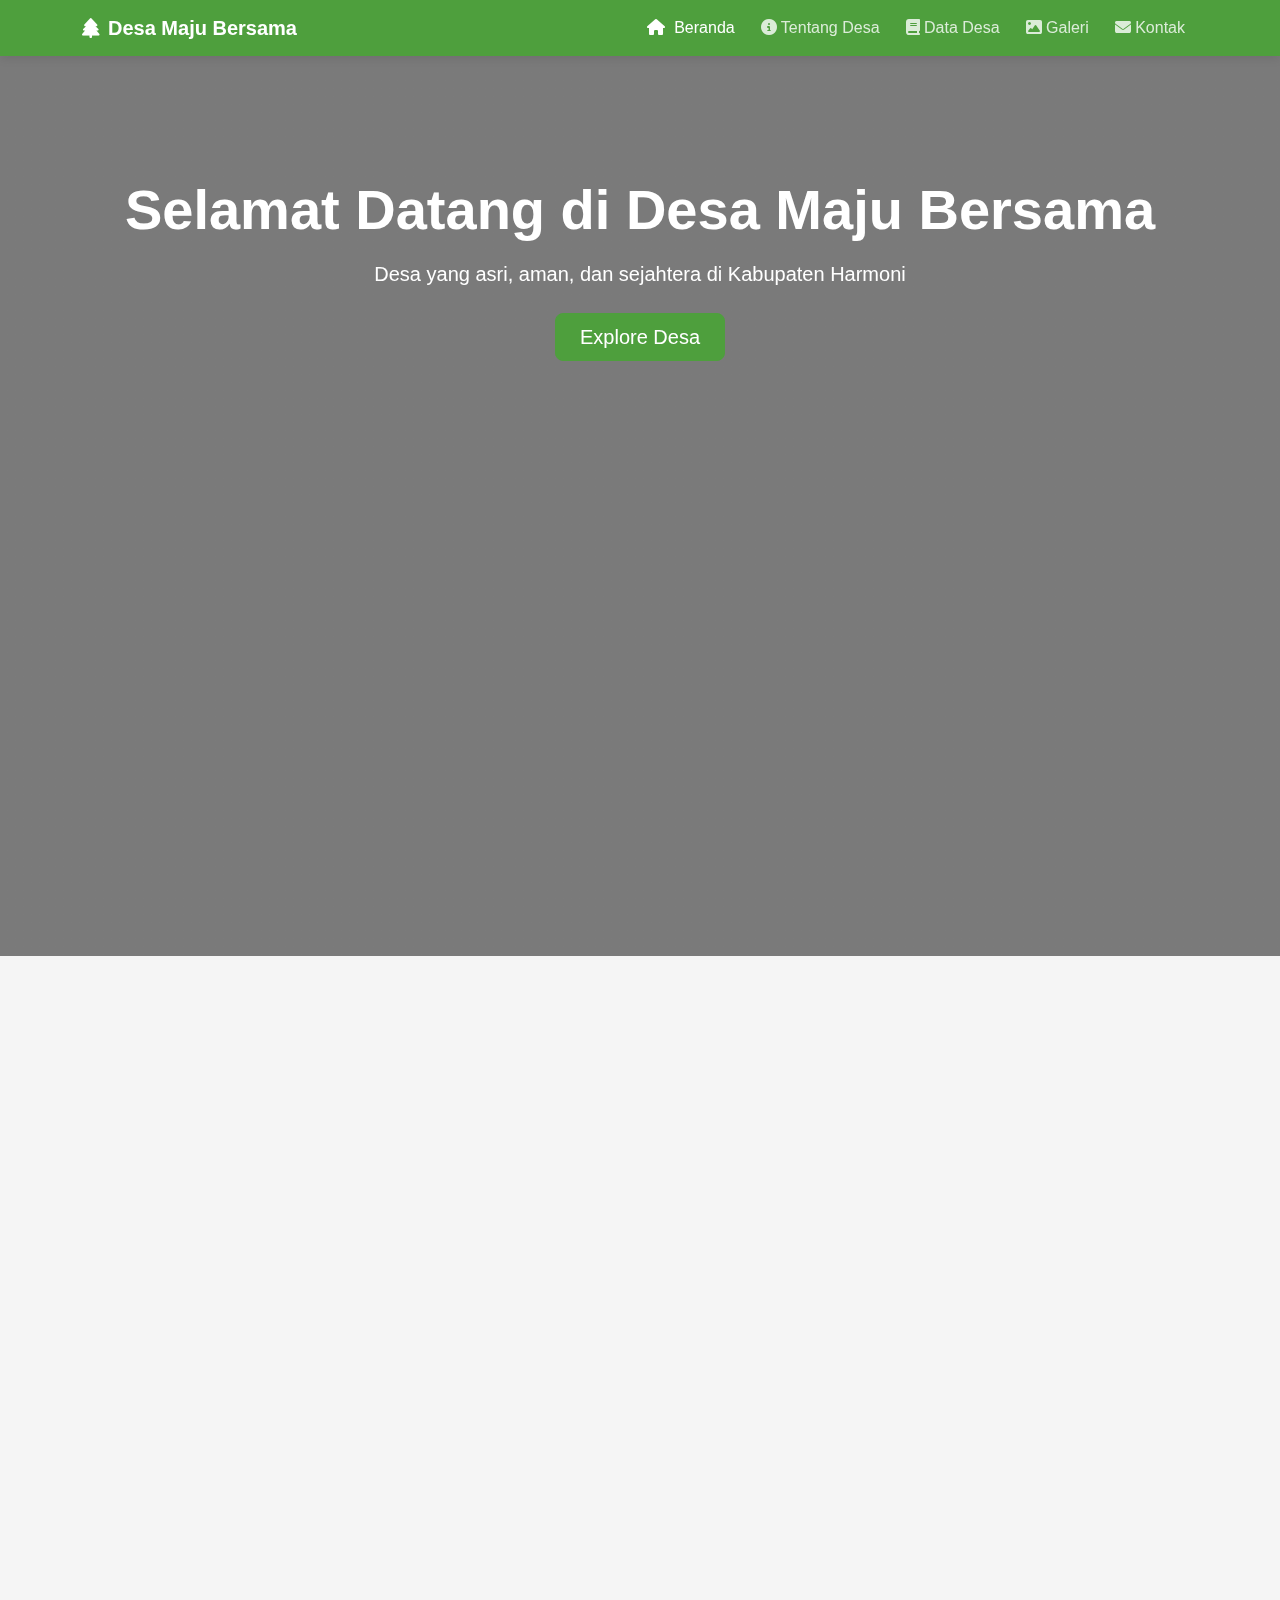
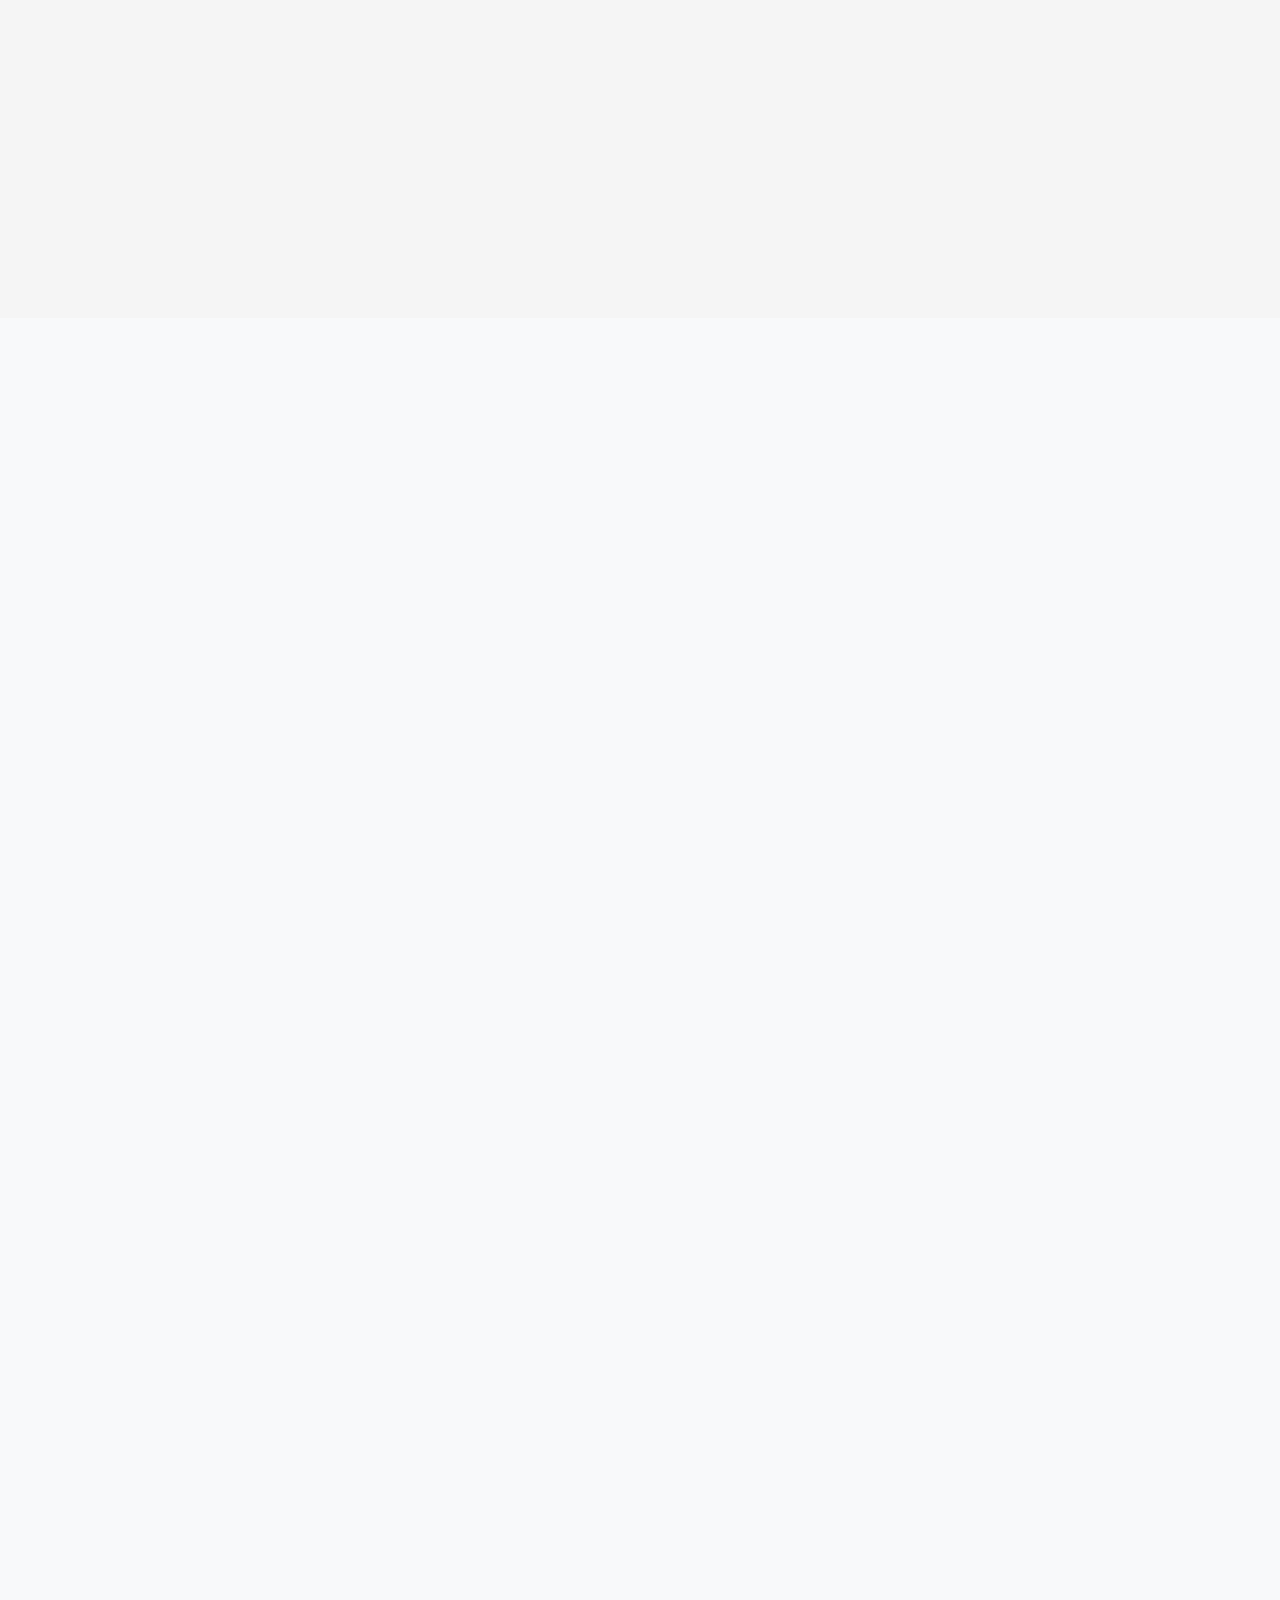
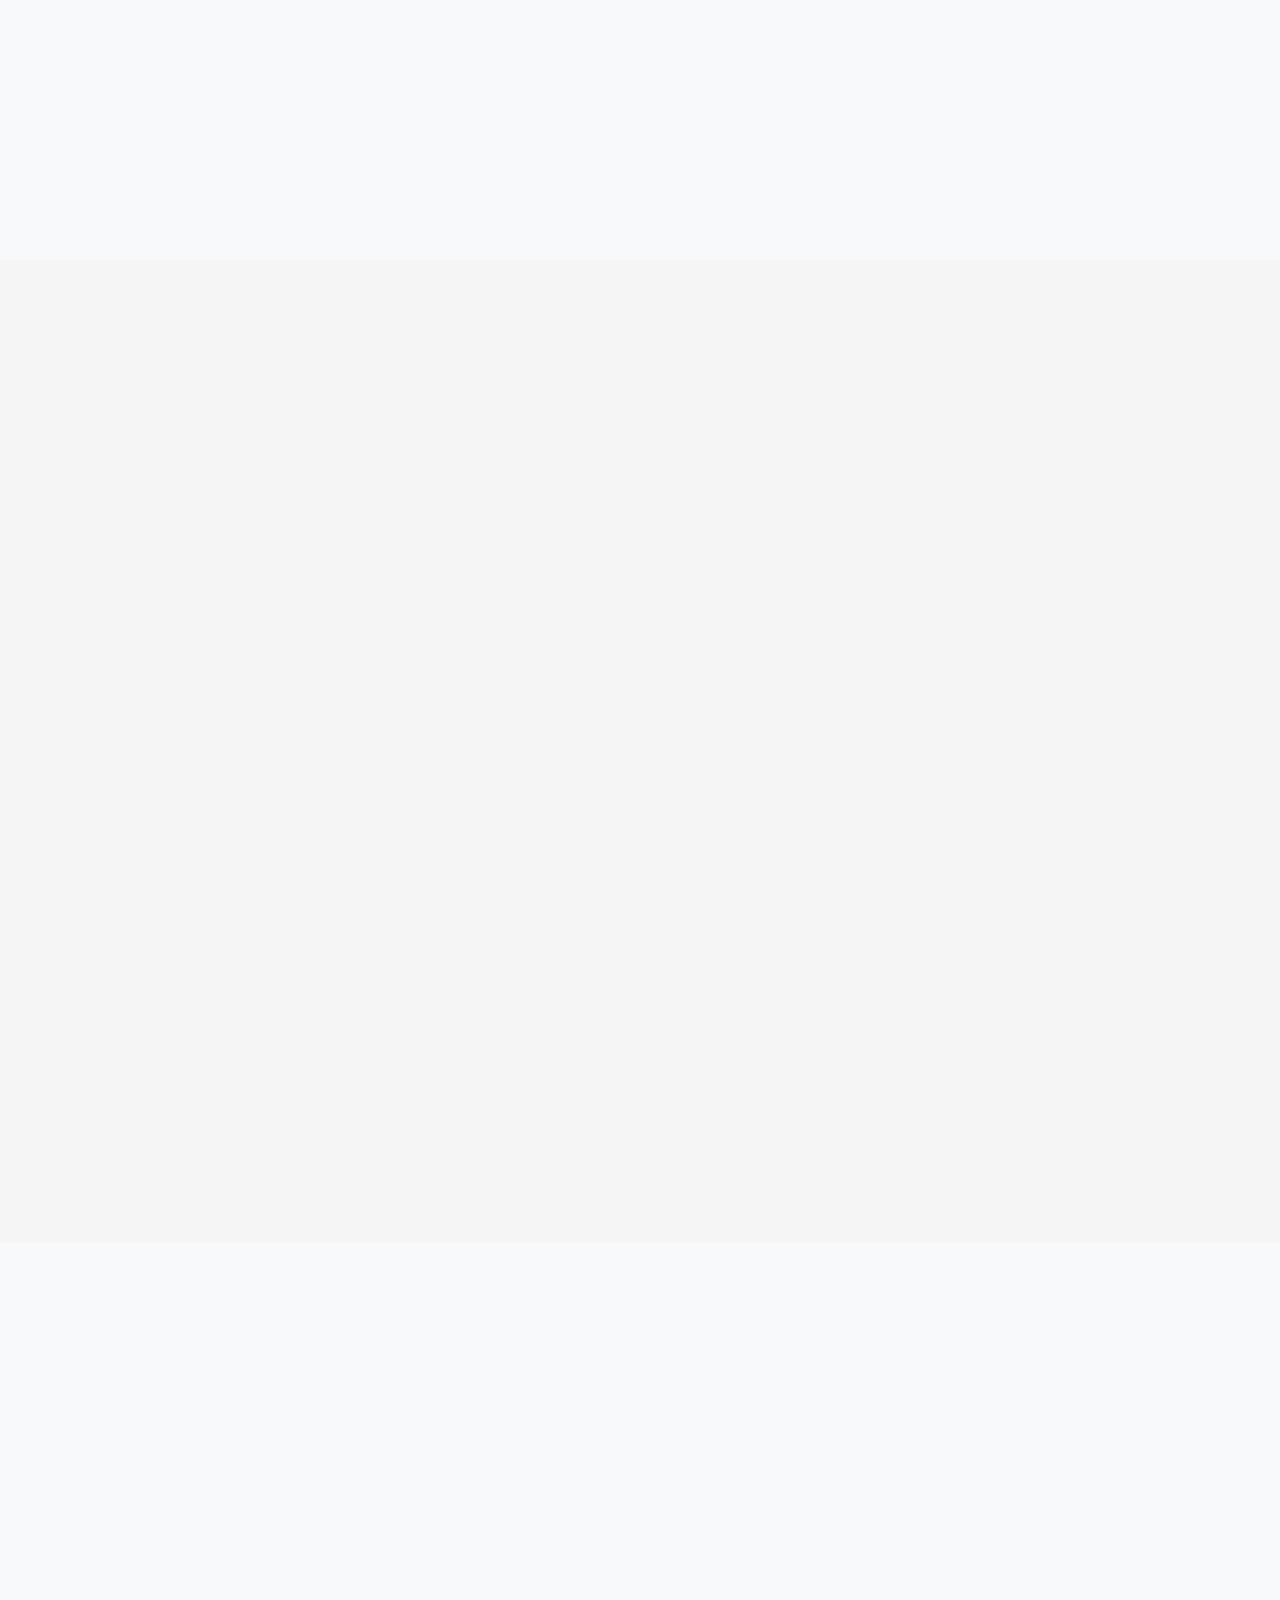
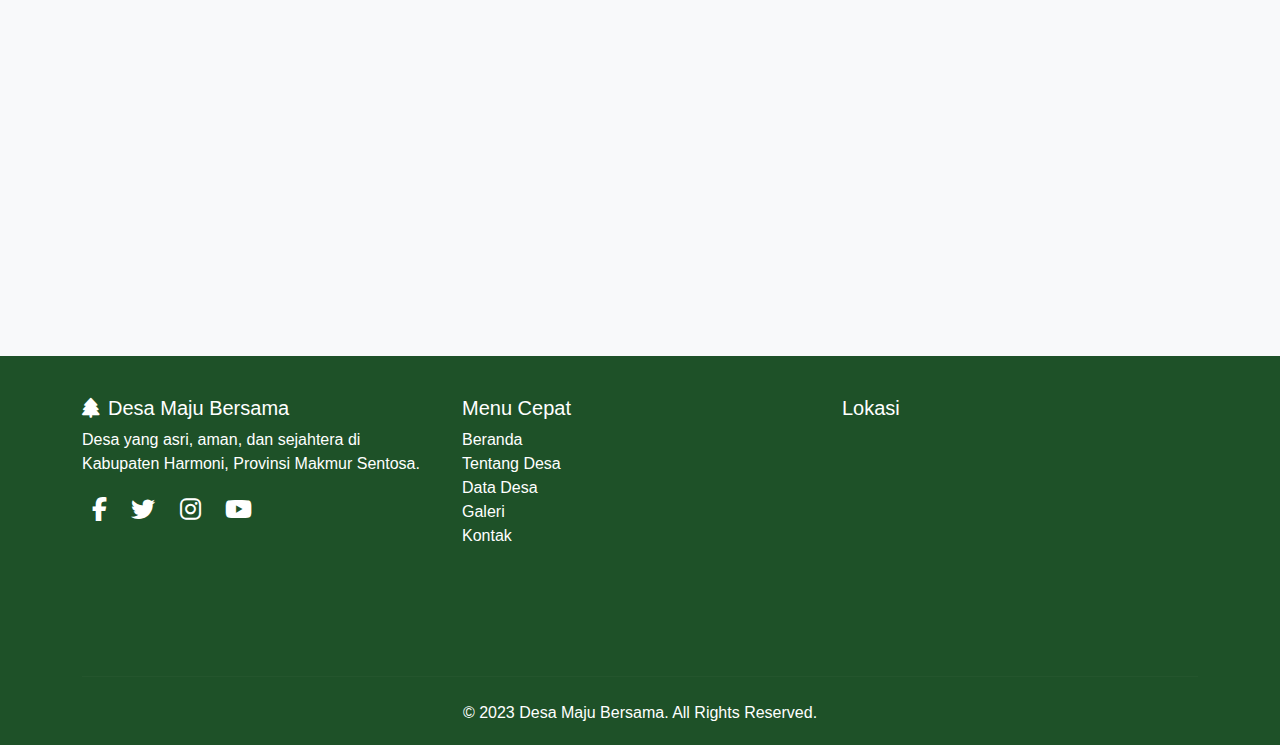
<file: index.html>
<!DOCTYPE html>
<html lang="en">

<head>
    <meta charset="UTF-8">
    <meta name="viewport" content="width=device-width, initial-scale=1.0">
    <title>Desa Maju Bersama</title>

    <!-- css link -->
    <link rel="stylesheet" href="https://cdn.jsdelivr.net/npm/bootstrap@5.3.2/dist/css/bootstrap.min.css">
    <link href="https://unpkg.com/aos@2.3.4/dist/aos.css" rel="stylesheet">
    <link rel="stylesheet" href="https://cdnjs.cloudflare.com/ajax/libs/font-awesome/6.4.0/css/all.min.css">

    <style>
        :root {
            --primary-color: #4e9f3d;
            --secondary-color: #1e5128;
            --accent-color: #d8e9a8;
            --light-color: #f5f5f5;
            --dark-color: #191a19;
        }
         
        body {
            font-family: 'Segoe UI', Tahoma, Geneva, Verdana, sans-serif;
            color: var(--dark-color);
            background-color: var(--light-color);
        }

        .navbar {
            background-color: var(--primary-color) !important;
            box-shadow: 0 2px 10px rgba(0, 0, 0, 0.1);
        }

        .navbar-brand {
            font-weight: 700;
            color: white !important;
        }

        .nav-link {
            color: rgba(255, 255, 255, 0.8) !important;
            font-weight: 500;
            margin: 0 5px;
        }

        .nav-link:hover,
        .nav-link.active {
            color: white !important;
        }

        .hero-section {
            background: linear-gradient(rgba(0, 0, 0, 0.5), rgba(0, 0, 0, 0.5)), url('https://images.unsplash.com/photo-1600585154340-be6161a56a0c?ixlib=rb-4.0.3&ixid=M3wxMjA3fDB8MHxwaG90by1wYWdlfHx8fGVufDB8fHx8fA%3D%3D&auto=format&fit=crop&w=1470&q=80');
            background-size: cover;
            background-position: center;
            height: 100dvh;
            width: 100%;
            color: white;
            padding: 120px 0;
            text-align: center;
        }

        .section-title {
            color: var(--secondary-color);
            position: relative;
            margin-bottom: 40px;
            font-weight: 700;
        }

        .section-title:after {
            content: '';
            position: absolute;
            bottom: -10px;
            left: 50%;
            transform: translateX(-50%);
            width: 80px;
            height: 3px;
            background-color: var(--primary-color);
        }

        .card {
            border: none;
            border-radius: 10px;
            box-shadow: 0 5px 15px rgba(0, 0, 0, 0.05);
            transition: transform 0.3s;
            margin-bottom: 20px;
        }

        .card:hover {
            transform: translateY(-5px);
        }

        .card-icon {
            font-size: 2.5rem;
            color: var(--primary-color);
            margin-bottom: 15px;
        }

        .data-card {
            background-color: white;
            border-left: 5px solid var(--primary-color);
        }

        .gallery-img {
            border-radius: 8px;
            overflow: hidden;
            margin-bottom: 20px;
            box-shadow: 0 5px 15px rgba(0, 0, 0, 0.1);
        }

        .gallery-img img {
            transition: transform 0.3s;
        }

        .gallery-img:hover img {
            transform: scale(1.05);
        }

        .contact-info {
            margin-bottom: 20px;
        }

        .contact-icon {
            font-size: 1.5rem;
            color: var(--primary-color);
            margin-right: 10px;
        }

        footer {
            background-color: var(--secondary-color);
            color: white;
            padding: 40px 0 20px;
        }

        .social-icon {
            color: white;
            font-size: 1.5rem;
            margin: 0 10px;
            transition: color 0.3s;
        }

        .social-icon:hover {
            color: var(--accent-color);
        }

        .btn-primary {
            background-color: var(--primary-color);
            border-color: var(--primary-color);
        }

        .btn-primary:hover {
            background-color: var(--secondary-color);
            border-color: var(--secondary-color);
        }

        .chart-container {
            height: 300px;
            margin-bottom: 30px;
        }
    </style>
</head>

<body>
    <!-- Navbar -->
    <nav class="navbar navbar-expand-lg navbar-dark sticky-top">
        <div class="container">
            <a class="navbar-brand" href="#">
                <i class="fas fa-tree me-2"></i>Desa Maju Bersama
            </a>
            <button class="navbar-toggler" type="button" data-bs-toggle="collapse" data-bs-target="#navbarNav">
                <span class="navbar-toggler-icon"></span>
            </button>
            <div class="collapse navbar-collapse" id="navbarNav">
                <ul class="navbar-nav ms-auto">
                    <li class="nav-item">
                        <a class="nav-link active" href="#"> <span class="fas fa-home" style="margin-right: 5px;"></span> Beranda</a>
                    </li>
                    <li class="nav-item">
                        <a class="nav-link" href="#tentang">  <span class="fas fa-info-circle"></span> Tentang Desa</a>
                    </li>
                    <li class="nav-item">
                        <a class="nav-link" href="#data">  <span class="fas fa-book"></span> Data Desa</a>
                    </li>
                    <li class="nav-item">
                        <a class="nav-link" href="#galeri">  <span class="fas fa-image"></span> Galeri</a>
                    </li>
                    <li class="nav-item">
                        <a class="nav-link" href="#kontak">  <span class="fas fa-envelope"></span> Kontak</a>
                    </li>
                </ul>
            </div>
        </div>
    </nav>

    <!-- Hero Section -->
    <section class="hero-section">
        <div class="container" data-aos="fade-up">
            <h1 class="display-4 fw-bold mb-3">Selamat Datang di Desa Maju Bersama</h1>
            <p class="lead mb-4">Desa yang asri, aman, dan sejahtera di Kabupaten Harmoni</p>
            <a href="#tentang" class="btn btn-primary btn-lg px-4">Explore Desa</a>
        </div>
    </section>

    <!-- Tentang Desa -->
    <section id="tentang" class="py-5">
        <div class="container">
            <h2 class="text-center section-title" data-aos="fade-up">Tentang Desa</h2>

            <div class="row mt-5">
                <div class="col-lg-6 mb-4" data-aos="fade-right">
                    <img src="image/desa-maju-bersama.jpg" alt="Desa Maju Bersama" class="img-fluid rounded shadow">
                </div>
                <div class="col-lg-6" data-aos="fade-left">
                    <h3 class="mb-3">Desa Maju Bersama</h3>
                    <p>Desa Maju Bersama terletak di Kecamatan Sejahtera, Kabupaten Harmoni, Provinsi Makmur Sentosa.
                        Desa ini berdiri sejak tahun 1920 dan telah berkembang menjadi salah satu desa paling maju di
                        wilayahnya.</p>
                    <p>Dengan luas wilayah 250 hektar, Desa Maju Bersama memiliki potensi besar di bidang pertanian,
                        perkebunan, dan wisata alam. Masyarakatnya yang ramah dan gotong royong menjadi ciri khas desa
                        ini.</p>
                    <p>Visi Desa: "Mewujudkan Desa Maju Bersama yang mandiri, sejahtera, dan berbudaya melalui
                        pemberdayaan masyarakat berbasis potensi lokal."</p>
                    <div class="row mt-4">
                        <div class="col-md-6 mb-3">
                            <div class="card h-100 data-card">
                                <div class="card-body">
                                    <div class="text-center">
                                        <i class="fas fa-map-marked-alt card-icon"></i>
                                        <h5>Luas Wilayah</h5>
                                        <p class="mb-0">250 Hektar</p>
                                    </div>
                                </div>
                            </div>
                        </div>
                        <div class="col-md-6 mb-3">
                            <div class="card h-100 data-card">
                                <div class="card-body">
                                    <div class="text-center">
                                        <i class="fas fa-map card-icon"></i>
                                        <h5>Letak Geografis</h5>
                                        <p class="mb-0">Kec. Sejahtera, Kab. Harmoni</p>
                                    </div>
                                </div>
                            </div>
                        </div>
                    </div>
                </div>
            </div>
        </div>
    </section>

<!-- Data Desa -->
<section id="data" class="py-5 bg-light">
    <div class="container">
        <h2 class="text-center section-title" data-aos="fade-up">Data Desa</h2>

        <div class="row mt-5">
            <!-- Kartu data tetap sama seperti sebelumnya -->
            <div class="col-md-3 mb-4" data-aos="fade-up" data-aos-delay="100">
                <div class="card h-100 data-card">
                    <div class="card-body text-center">
                        <i class="fas fa-users card-icon"></i>
                        <h3 class="fw-bold">2.450</h3>
                        <p class="mb-0">Jiwa</p>
                        <small>Total Penduduk</small>
                    </div>
                </div>
            </div>
            <div class="col-md-3 mb-4" data-aos="fade-up" data-aos-delay="200">
                <div class="card h-100 data-card">
                    <div class="card-body text-center">
                        <i class="fas fa-home card-icon"></i>
                        <h3 class="fw-bold">750</h3>
                        <p class="mb-0">Keluarga</p>
                        <small>Kepala Keluarga</small>
                    </div>
                </div>
            </div>
            <div class="col-md-3 mb-4" data-aos="fade-up" data-aos-delay="300">
                <div class="card h-100 data-card">
                    <div class="card-body text-center">
                        <i class="fas fa-route card-icon"></i>
                        <h3 class="fw-bold">15</h3>
                        <p class="mb-0">RT</p>
                        <small>Rukun Tetangga</small>
                    </div>
                </div>
            </div>
            <div class="col-md-3 mb-4" data-aos="fade-up" data-aos-delay="400">
                <div class="card h-100 data-card">
                    <div class="card-body text-center">
                        <i class="fas fa-route card-icon"></i>
                        <h3 class="fw-bold">5</h3>
                        <p class="mb-0">RW</p>
                        <small>Rukun Warga</small>
                    </div>
                </div>
            </div>
        </div>

        <div class="mt-5" data-aos="fade-up">
            <h4 class="text-center mb-4">Perkembangan Jumlah Penduduk</h4>
            
            <!-- Tabel Data Statis -->
            <div class="table-responsive mb-5">
                <table class="table table-bordered table-hover">
                    <thead class="table-primary">
                        <tr>
                            <th>Tahun</th>
                            <th>Jumlah Penduduk</th>
                            <th>Pertumbuhan</th>
                            <th>Kepala Keluarga</th>
                        </tr>
                    </thead>
                    <tbody>
                        <tr>
                            <td>2023</td>
                            <td>2.450</td>
                            <td>+3.2%</td>
                            <td>750</td>
                        </tr>
                        <tr>
                            <td>2022</td>
                            <td>2.375</td>
                            <td>+2.8%</td>
                            <td>720</td>
                        </tr>
                        <tr>
                            <td>2021</td>
                            <td>2.310</td>
                            <td>+2.5%</td>
                            <td>700</td>
                        </tr>
                        <tr>
                            <td>2020</td>
                            <td>2.253</td>
                            <td>+2.1%</td>
                            <td>680</td>
                        </tr>
                        <tr>
                            <td>2019</td>
                            <td>2.207</td>
                            <td>+1.9%</td>
                            <td>665</td>
                        </tr>
                    </tbody>
                </table>
            </div>

            <!-- Diagram Batang Statis -->
            <div class="chart-container mb-5">
                <h5 class="text-center mb-3">Grafik Perkembangan Penduduk</h5>
                <div class="progress-chart">
                    <!-- 2023 -->
                    <div class="d-flex align-items-center mb-3">
                        <div class="me-3" style="width: 60px;">2023</div>
                        <div class="progress flex-grow-1" style="height: 30px;">
                            <div class="progress-bar bg-success" role="progressbar" style="width: 100%" aria-valuenow="2450" aria-valuemin="0" aria-valuemax="2450">
                                <span class="position-absolute ms-2">2.450</span>
                            </div>
                        </div>
                    </div>
                    <!-- 2022 -->
                    <div class="d-flex align-items-center mb-3">
                        <div class="me-3" style="width: 60px;">2022</div>
                        <div class="progress flex-grow-1" style="height: 30px;">
                            <div class="progress-bar bg-info" role="progressbar" style="width: 97%" aria-valuenow="2375" aria-valuemin="0" aria-valuemax="2450">
                                <span class="position-absolute ms-2">2.375</span>
                            </div>
                        </div>
                    </div>
                    <!-- 2021 -->
                    <div class="d-flex align-items-center mb-3">
                        <div class="me-3" style="width: 60px;">2021</div>
                        <div class="progress flex-grow-1" style="height: 30px;">
                            <div class="progress-bar bg-primary" role="progressbar" style="width: 94%" aria-valuenow="2310" aria-valuemin="0" aria-valuemax="2450">
                                <span class="position-absolute ms-2">2.310</span>
                            </div>
                        </div>
                    </div>
                    <!-- 2020 -->
                    <div class="d-flex align-items-center mb-3">
                        <div class="me-3" style="width: 60px;">2020</div>
                        <div class="progress flex-grow-1" style="height: 30px;">
                            <div class="progress-bar bg-warning" role="progressbar" style="width: 92%" aria-valuenow="2253" aria-valuemin="0" aria-valuemax="2450">
                                <span class="position-absolute ms-2">2.253</span>
                            </div>
                        </div>
                    </div>
                    <!-- 2019 -->
                    <div class="d-flex align-items-center">
                        <div class="me-3" style="width: 60px;">2019</div>
                        <div class="progress flex-grow-1" style="height: 30px;">
                            <div class="progress-bar bg-danger" role="progressbar" style="width: 90%" aria-valuenow="2207" aria-valuemin="0" aria-valuemax="2450">
                                <span class="position-absolute ms-2">2.207</span>
                            </div>
                        </div>
                    </div>
                </div>
            </div>

            <!-- Diagram Lingkaran Statis -->
            <div class="row">
                <div class="col-md-6">
                    <h5 class="text-center mb-3">Komposisi Penduduk</h5>
                    <div class="d-flex justify-content-center">
                        <div class="pie-chart" style="width: 300px; height: 300px; position: relative;">
                            <div style="position: absolute; width: 100%; height: 100%; border-radius: 50%; 
                                        background: conic-gradient(
                                            #4e73df 0% 52%, 
                                            #1cc88a 52% 75%, 
                                            #36b9cc 75% 100%
                                        );">
                            </div>
                            <div style="position: absolute; width: 70%; height: 70%; background: white; 
                                        border-radius: 50%; top: 15%; left: 15%; display: flex; 
                                        align-items: center; justify-content: center; flex-direction: column;">
                                <div class="text-primary fw-bold">52%</div>
                                <div class="text-success fw-bold">23%</div>
                                <div class="text-info fw-bold">25%</div>
                            </div>
                        </div>
                    </div>
                    <div class="text-center mt-3">
                        <span class="badge bg-primary me-2"><i class="fas fa-male"></i> Laki-laki</span>
                        <span class="badge bg-success me-2"><i class="fas fa-female"></i> Perempuan</span>
                        <span class="badge bg-info"><i class="fas fa-child"></i> Anak-anak</span>
                    </div>
                </div>
                
                <div class="col-md-6">
                    <h5 class="text-center mb-3">Distribusi Usia</h5>
                    <div class="age-distribution">
                        <div class="mb-2">
                            <div class="d-flex justify-content-between">
                                <span>0-17 tahun</span>
                                <span>35%</span>
                            </div>
                            <div class="progress" style="height: 20px;">
                                <div class="progress-bar bg-danger" role="progressbar" style="width: 35%"></div>
                            </div>
                        </div>
                        <div class="mb-2">
                            <div class="d-flex justify-content-between">
                                <span>18-35 tahun</span>
                                <span>30%</span>
                            </div>
                            <div class="progress" style="height: 20px;">
                                <div class="progress-bar bg-warning" role="progressbar" style="width: 30%"></div>
                            </div>
                        </div>
                        <div class="mb-2">
                            <div class="d-flex justify-content-between">
                                <span>36-55 tahun</span>
                                <span>25%</span>
                            </div>
                            <div class="progress" style="height: 20px;">
                                <div class="progress-bar bg-info" role="progressbar" style="width: 25%"></div>
                            </div>
                        </div>
                        <div>
                            <div class="d-flex justify-content-between">
                                <span>56+ tahun</span>
                                <span>10%</span>
                            </div>
                            <div class="progress" style="height: 20px;">
                                <div class="progress-bar bg-success" role="progressbar" style="width: 10%"></div>
                            </div>
                        </div>
                    </div>
                </div>
            </div>
        </div>
    </div>
</section>

    <!-- Gallery Desa -->
    <section id="galeri" class="py-5">
        <div class="container">
            <h2 class="text-center section-title" data-aos="fade-up">Galeri Desa</h2>

            <div class="row mt-5">
                <!-- Tetap mempertahankan semua atribut data-aos -->
                <div class="col-md-4 mb-4" data-aos="zoom-in">
                    <div class="ratio ratio-1x1 gallery-img">
                        <img src="image/pemandangan.jpg" alt="Pemandangan Desa" class="img-fluid object-fit-cover">
                    </div>
                </div>
                <div class="col-md-4 mb-4" data-aos="zoom-in" data-aos-delay="100">
                    <div class="ratio ratio-1x1 gallery-img">
                        <img src="image/kegiatan.jpg" alt="Kegiatan Warga" class="img-fluid object-fit-cover">
                    </div>
                </div>
                <div class="col-md-4 mb-4" data-aos="zoom-in" data-aos-delay="200">
                    <div class="ratio ratio-1x1 gallery-img">
                        <img src="image/fasilitas.jpg" alt="Fasilitas Desa" class="img-fluid object-fit-cover">
                    </div>
                </div>
                <div class="col-md-4 mb-4" data-aos="zoom-in">
                    <div class="ratio ratio-1x1 gallery-img">
                        <img src="image/pertanian.jpg" alt="Pertanian Desa" class="img-fluid object-fit-cover">
                    </div>
                </div>
                <div class="col-md-4 mb-4" data-aos="zoom-in" data-aos-delay="100">
                    <div class="ratio ratio-1x1 gallery-img">
                        <img src="image/kegiatan-sosial.jpg" alt="Kegiatan Sosial" class="img-fluid object-fit-cover">
                    </div>
                </div>
                <div class="col-md-4 mb-4" data-aos="zoom-in" data-aos-delay="200">
                    <div class="ratio ratio-1x1 gallery-img">
                        <img src="image/wisata.jpg" alt="wisata desa" class="img-fluid object-fit-cover">
                    </div>
                </div>
            </div>
        </div>
    </section>

    <!-- Kontak Desa -->
    <section id="kontak" class="py-5 bg-light">
        <div class="container">
            <h2 class="text-center section-title" data-aos="fade-up">Kontak Kami</h2>

            <div class="row mt-5">
                <div class="col-lg-6 mb-4" data-aos="fade-right">
                    <h4 class="mb-4">Kantor Desa Maju Bersama</h4>

                    <div class="contact-info">
                        <div class="d-flex align-items-start">
                            <i class="fas fa-map-marker-alt contact-icon mt-1"></i>
                            <div>
                                <h5>Alamat</h5>
                                <p>Jl. Raya Harmoni No. 123, Desa Maju Bersama<br>
                                    Kecamatan Sejahtera, Kabupaten Harmoni<br>
                                    Provinsi Makmur Sentosa</p>
                            </div>
                        </div>
                    </div>

                    <div class="contact-info">
                        <div class="d-flex align-items-start">
                            <i class="fas fa-phone-alt contact-icon mt-1"></i>
                            <div>
                                <h5>Telepon</h5>
                                <p>(021) 1234-5678</p>
                            </div>
                        </div>
                    </div>

                    <div class="contact-info">
                        <div class="d-flex align-items-start">
                            <i class="fas fa-envelope contact-icon mt-1"></i>
                            <div>
                                <h5>Email</h5>
                                <p>desamajubersama@example.com</p>
                            </div>
                        </div>
                    </div>

                    <div class="contact-info">
                        <div class="d-flex align-items-start">
                            <i class="fas fa-clock contact-icon mt-1"></i>
                            <div>
                                <h5>Jam Operasional</h5>
                                <p>Senin - Jumat: 08.00 - 16.00 WIB<br>
                                    Sabtu: 08.00 - 14.00 WIB</p>
                            </div>
                        </div>
                    </div>
                </div>

                <div class="col-lg-6" data-aos="fade-left">
                    <h4 class="mb-4">Kirim Pesan</h4>
                    <form>
                        <div class="mb-3">
                            <label for="name" class="form-label">Nama Lengkap</label>
                            <input type="text" class="form-control" id="name" required>
                        </div>
                        <div class="mb-3">
                            <label for="email" class="form-label">Email</label>
                            <input type="email" class="form-control" id="email" required>
                        </div>
                        <div class="mb-3">
                            <label for="subject" class="form-label">Subjek</label>
                            <input type="text" class="form-control" id="subject" required>
                        </div>
                        <div class="mb-3">
                            <label for="message" class="form-label">Pesan</label>
                            <textarea class="form-control" id="message" rows="5" required></textarea>
                        </div>
                        <button type="submit" class="btn btn-primary">Kirim Pesan</button>
                    </form>
                </div>
            </div>
        </div>
    </section>

    <!-- Footer -->
    <footer>
        <div class="container">
            <div class="row">
                <div class="col-md-4 mb-4">
                    <h5><i class="fas fa-tree me-2"></i>Desa Maju Bersama</h5>
                    <p>Desa yang asri, aman, dan sejahtera di Kabupaten Harmoni, Provinsi Makmur Sentosa.</p>
                    <div class="mt-3">
                        <a href="#" class="social-icon"><i class="fab fa-facebook-f"></i></a>
                        <a href="#" class="social-icon"><i class="fab fa-twitter"></i></a>
                        <a href="#" class="social-icon"><i class="fab fa-instagram"></i></a>
                        <a href="#" class="social-icon"><i class="fab fa-youtube"></i></a>
                    </div>
                </div>
                <div class="col-md-4 mb-4">
                    <h5>Menu Cepat</h5>
                    <ul class="list-unstyled">
                        <li><a href="#" class="text-white text-decoration-none">Beranda</a></li>
                        <li><a href="#tentang" class="text-white text-decoration-none">Tentang Desa</a></li>
                        <li><a href="#data" class="text-white text-decoration-none">Data Desa</a></li>
                        <li><a href="#galeri" class="text-white text-decoration-none">Galeri</a></li>
                        <li><a href="#kontak" class="text-white text-decoration-none">Kontak</a></li>
                    </ul>
                </div>
                <div class="col-md-4 mb-4">
                    <h5>Lokasi</h5>
                    <div class="ratio ratio-16x9">
                        <iframe
                            src="https://www.google.com/maps/embed?pb=!1m18!1m12!1m3!1d3966.521260322283!2d106.8195613507864!3d-6.194741395493371!2m3!1f0!2f0!3f0!3m2!1i1024!2i768!4f13.1!3m3!1m2!1s0x2e69f5390917b759%3A0x6b45e839560a85ab!2sMonumen%20Nasional!5e0!3m2!1sen!2sid!4v1629780000000!5m2!1sen!2sid"
                            style="border:0;" allowfullscreen="" loading="lazy"></iframe>
                    </div>
                </div>
            </div>
            <hr class="mt-4 mb-4" style="border-color: rgba(255,255,255,0.1);">
            <div class="text-center">
                <p class="mb-0">&copy; 2023 Desa Maju Bersama. All Rights Reserved.</p>
            </div>
        </div>
    </footer>

    <!-- script -->
    <script src="https://cdn.jsdelivr.net/npm/bootstrap@5.3.2/dist/js/bootstrap.bundle.min.js"></script>
    <script src="https://unpkg.com/aos@2.3.4/dist/aos.js"></script>
    <script>
        AOS.init({
            duration: 800,
            easing: 'ease-in-out',
            once: true
        });
    </script>
</body>

</html>
</file>
